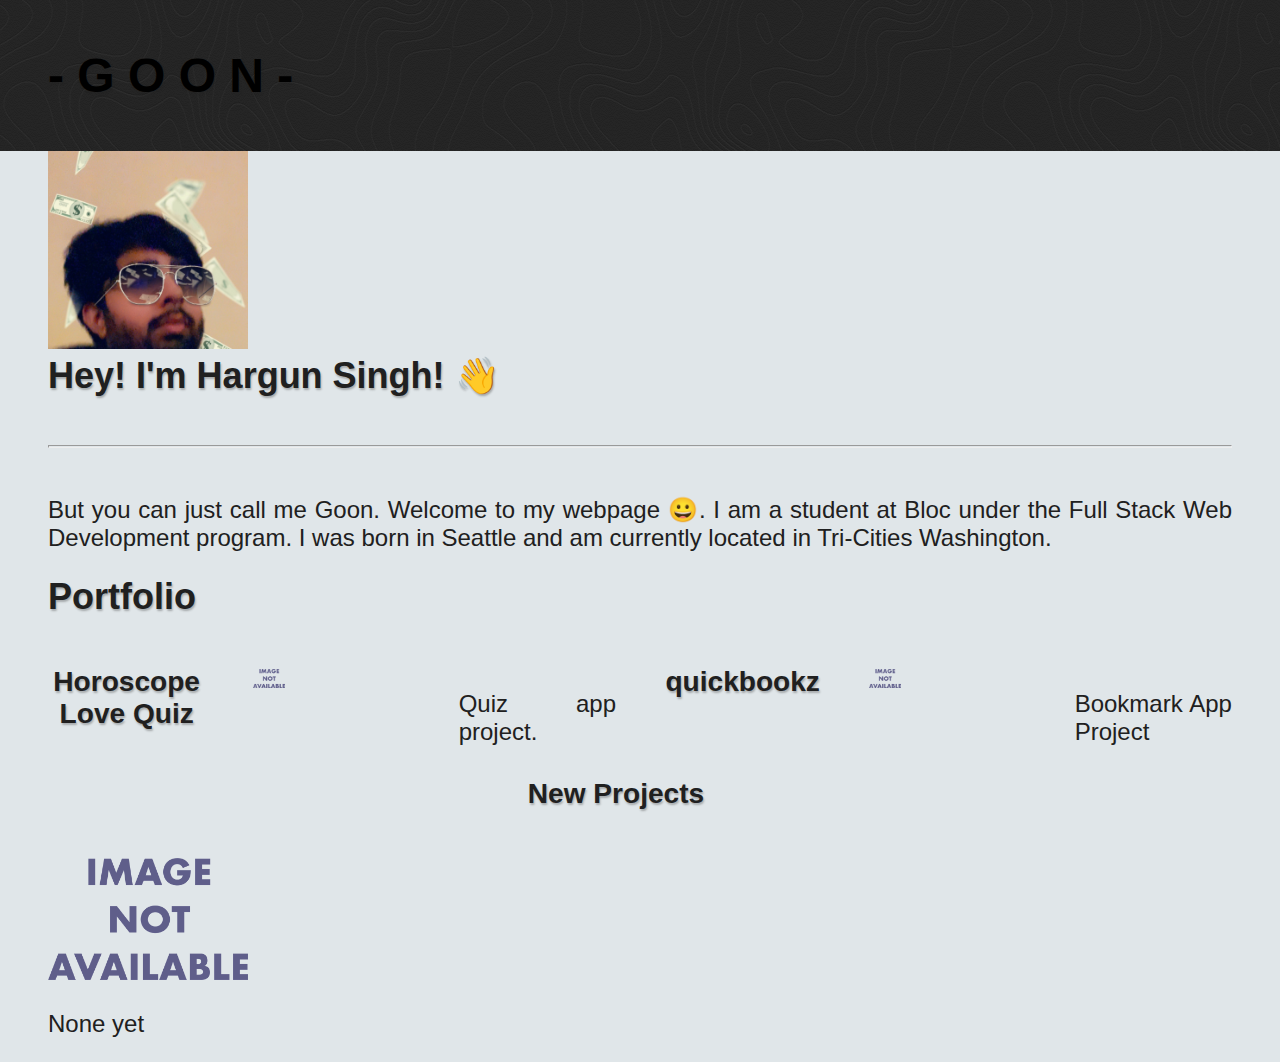
<file: Portfolio.html>
<!DOCTYPE html>

<html lang="en">

<head>
  <meta charset="utf-8">
  <title>G  O  O  N</title>
  <meta name="Goon">
  <meta name="viewport" content="width=device-width">
  <link href="style.css" rel="stylesheet" type="text/css"/>
</head>

<body>
  <header>
    <h1>-    G  O  O  N    -</h1>
  </header>

  <main>

        <section>
            <div class="headergroup">
                <div class="item">
                    <img src="images/IMG_1442.jpg" class="center">
                </div>
                <div class="item">
                    <h2>Hey! I'm Hargun Singh! 👋</h2>
                    <hr></hr>
                    <p> But you can just call me Goon. Welcome to my webpage 😀. I am a student at Bloc under the Full Stack Web Development program. I was born in Seattle and am currently located in Tri-Cities Washington. 
                    </p>
                </div>
            </div>
        </section>
          <h2>Portfolio</h2>
          <div class="group">
            <div class="item">
              <h3>Horoscope Love Quiz</h3>
            </div>
            <div class="item">
              <img src="images/not-available.png" width= 20% class="center">
            </div>
            <div class="item">
              <p>Quiz app project. </p>
            </div>
            <div class="item">
              <h3>quickbookz</h3>
            </div>
            <div class="item">
              <img src="images/not-available.png" width= 20% class="center">
            </div>
            <div class="item">
              <p>Bookmark App Project</p>
            </div>
          </div>
          <div class="item">
            <h3>New Projects</h3>
          </div>
            <div class="item">
              <img src="images/not-available.png" width= 20% class="center">
            </div>
            <div class="item">
              <p>None yet</p>
            </div>
          </div>
        </section>
  </main>
</body>

</html>
</file>
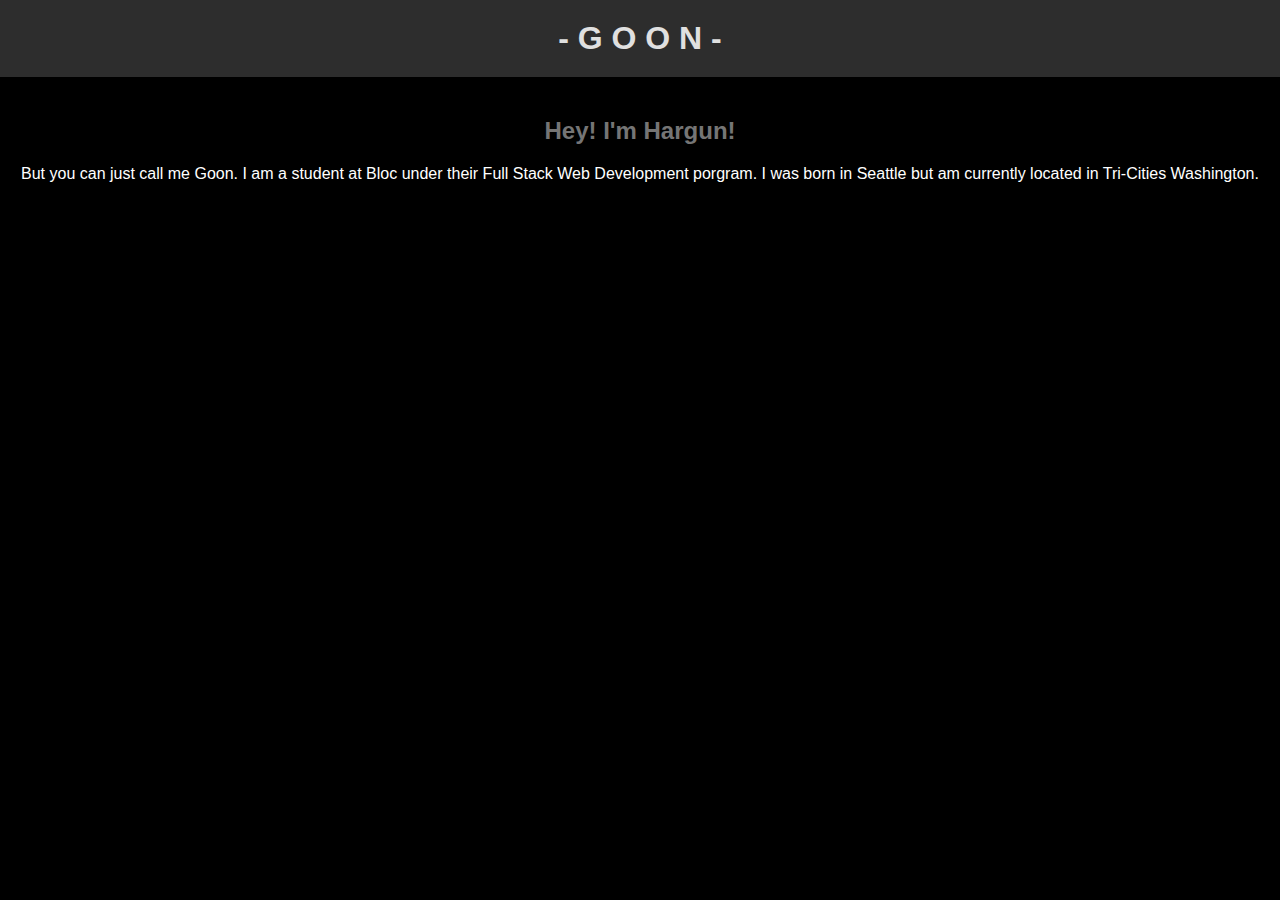
<file: Portfolio/Portfolio.html>
<!DOCTYPE html>

<html lang="en">

<head>
  <meta charset="utf-8">
  <title>G  O  O  N</title>
  <meta name="Goon">
  <meta name="viewport" content="width=device-width">
  <link href="style.css" rel="stylesheet" type="text/css"/>
</head>

<body>
  <header>
    <h1>-    G  O  O  N    -</h1>
  </header>

  <main>
        <section>
            <div class="group">
                <div class="item">
                    <h2>Hey! I'm Hargun!</h2>
                    <p>But you can just call me Goon. I am a student at Bloc under their Full Stack Web Development porgram. I was born in Seattle but am currently located in Tri-Cities Washington. 
                    </p>
                </div>
            </div>
        </section>
  </main>
</body>

</html>
</file>
<file: style.css>
html, body {
  padding: 0;
  margin: 0;
}

body {
  font-size: 24px;
  font-family:'Lucida Sans', 'Lucida Sans Regular', 'Lucida Grande', 'Lucida Sans Unicode', Geneva, Verdana, sans-serif;
  background:#e0e6e9;
}


/*all text is currently white due to contract errors*/

main {
  color: rgb(32, 32, 32);
}

.logo a{
  font-family: 'Lucida Sans', 'Lucida Sans Regular', 'Lucida Grande', 'Lucida Sans Unicode', Geneva, Verdana, sans-serif;
  font-size: 50px;
  text-shadow: 2px 3px 3px rgba(0, 0, 0, 0.5);
  color: #e63232;
  text-decoration: none;
  padding: 0 10px 0 0;
}

.logo a:hover {
  color: linear-gradient(#ff00e0, #14ffe9, #ffeb3b);
  animation: rotate 1.5s linear infinite;
}
@keyframes rotate {
  0%{
    filter: hue-rotate(0deg);
  }
  100%{
    filter: hue-rotate(360deg)
  }
}

header {
  background-image: url('/images/cartographer.png');
  margin: 0;
  padding: 3rem;
}

header h1 {
  margin: 0;
}

hr {
  margin: 0 0 3rem 0;
  height: 1px;
  color: #f0d7bb;
}

/* Removed animated nav due to media query issues*/
header nav {
  display: flex;
  flex-direction: row;
  justify-content: center;
}

header nav ul {
  display: flex;
  flex-direction: row;
}

header nav ul li {
  list-style-type: none;
}
header nav ul li a {
  color: #e63232;
  text-decoration: none;
  padding: 0 10px 0 0;
  font-family: 'Lucida Sans', 'Lucida Sans Regular', 'Lucida Grande', 'Lucida Sans Unicode', Geneva, Verdana, sans-serif;
}
header nav ul li a:hover {
  color: #0044ff;
}
img {
  align-items: center;
  max-width: 200px;
}

h1, h2, h3, h4, h5, h6 {
  margin: 0 0 3rem 0;  
  text-shadow: 1px 2px 2px rgba(32, 32, 32, 0.3);
}
 p {
   color: rgb(32, 32, 32);
 }
section ul {
  margin: 20px;
}

section ul li {
  color: rgb(32, 32, 32);
  margin: 0px;
}

section ul li a {
  text-decoration: none;
  color: rgb(32, 32, 32);
}

.project-link {
  text-decoration: none;
  flex-direction: row;
  justify-content: center;
  margin: 10px;
  color: #e63232;
}
.project-link:hover {
  color: #0044ff;
}
.portfolio-text {
  font-size: 37px;
  margin: 10px;
}
.contact-link {
  text-decoration: none;
  color: #e63232;
}
.contact-link:hover {
  color: #0044ff;
}
.group {
  display: flex;
  flex-direction: column;
}
  
.item {
  flex: 1;
  margin: 0;
}

.contact-list {
  list-style: none;
}

/*Contact Form Adjustments*/ 

form label {
  display: block;
}
  
form input, form textarea {
  width: 100%;
  margin-bottom: 20px;
}
  
form textarea {
  height: 160px;
}

footer {
  text-align: center;
  color:#e63232;
  background-color: rgb(32, 32, 32);
  margin: 0;
  padding: 0;
}
footer:hover {
  color: linear-gradient(#ff00e0, #14ffe9, #ffeb3b);
  animation: rotate 1.5s linear infinite;
}
@keyframes rotate {
  0%{
    filter: hue-rotate(0deg);
  }
  100%{
    filter: hue-rotate(360deg)
  }
}

/*Media Query for Desktop*/

@media all and (min-width: 800px) {
  header {
    display: flex;
    justify-content: space-between;
  }
  main {
    padding: 0 3rem;
  }
  section {
    padding: 0;
  }
  .item {
    margin-right: 3rem;
    text-align: justify;
  }
  .item:last-child {
    margin: 0;
  }
  h3 {
    text-align: center;
  }
  .project-links {
    text-align: center;
  }
  .group {
    flex-direction: row;
  }
  .link-text {
    text-align: center;
  }
  .portfolio-text {
    text-align: center;
  }
  .logo a {
    padding-top: 0;
    font-size: 60px;
  }

}
</file>
<file: Portfolio/style.css>
body {
  margin: 0;
  background-color: #000000;
}

header {
  background-color: #2d2d2d;
  margin-bottom: 40px;
}

header h1 {
  font-family: Arial, Helvetica, sans-serif; 
  color: #e0e0e0;
  text-align: center;
  margin: 0;
  padding: 20px 0 20px 0;
}

h2 {
    font-family: Arial, Helvetica, sans-serif;
    font-weight: bold;
    color: #757575;
    text-align: center;
}

p {
    font-family: Arial, Helvetica, sans-serif;
    color: #fff;
    text-align: center;
}
</file>
